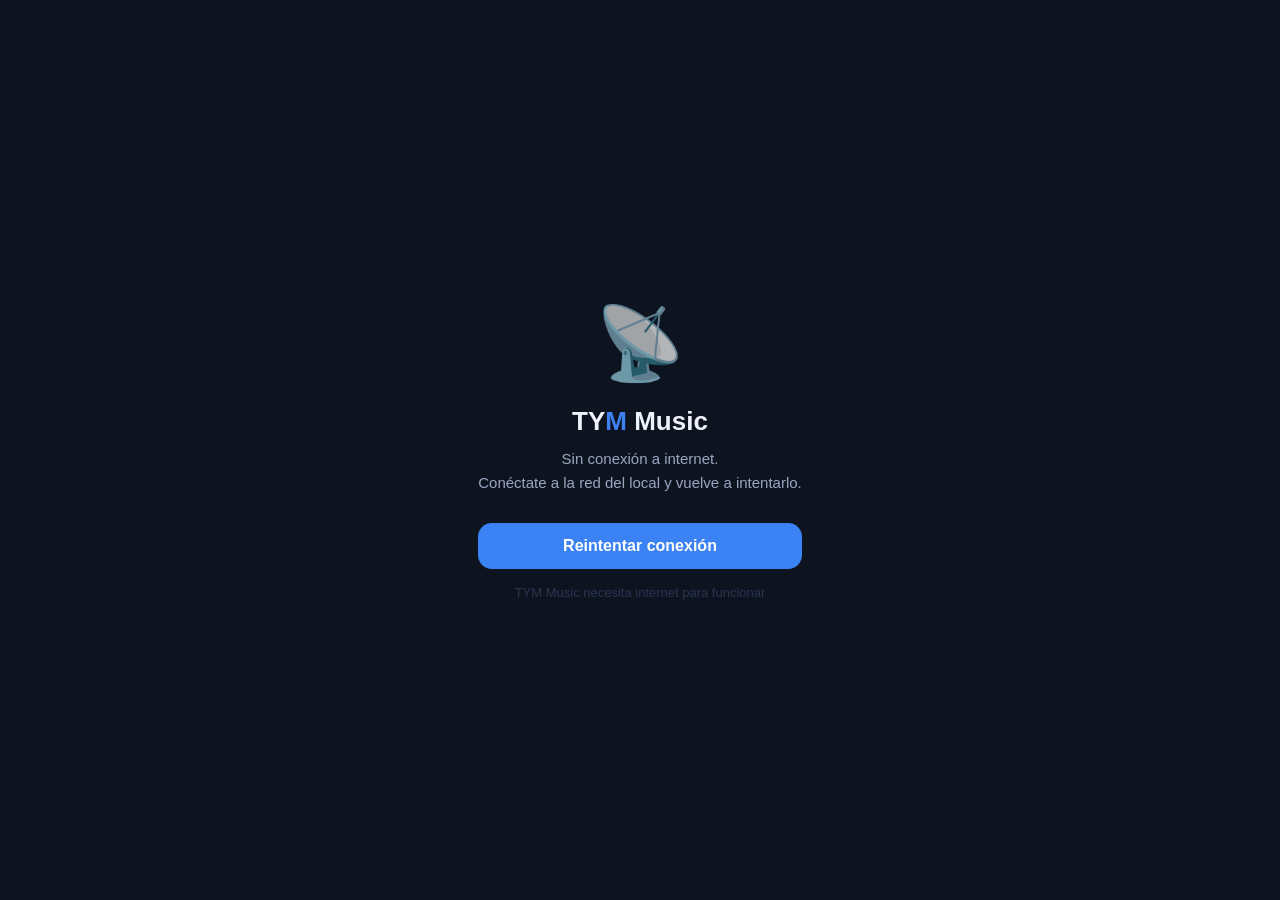
<file: app/static/offline.html>
<!DOCTYPE html>
<html lang="es">
<head>
<meta charset="utf-8">
<meta name="viewport" content="width=device-width, initial-scale=1, maximum-scale=1">
<meta name="theme-color" content="#0e1320">
<title>TYM Music — Sin conexión</title>
<style>
*{box-sizing:border-box;margin:0;padding:0}
html,body{height:100%;background:#0e1320;color:#eef2fb;
  font-family:-apple-system,BlinkMacSystemFont,"Segoe UI",Roboto,Arial,sans-serif;
  display:flex;align-items:center;justify-content:center;text-align:center;padding:24px}
.box{max-width:340px;width:100%}
.icon{font-size:72px;margin-bottom:20px;opacity:.7}
h1{font-size:26px;font-weight:800;margin-bottom:10px}
h1 b{color:#3b82f6}
p{color:#9aa7c2;font-size:15px;line-height:1.6;margin-bottom:28px}
button{display:block;width:100%;padding:14px;border:none;border-radius:14px;
  background:#3b82f6;color:#fff;font-size:16px;font-weight:700;cursor:pointer;
  touch-action:manipulation}
button:active{opacity:.85}
.small{margin-top:16px;font-size:13px;color:#2a3550}
</style>
</head>
<body>
<div class="box">
  <div class="icon">📡</div>
  <h1>TY<b>M</b> Music</h1>
  <p>Sin conexión a internet.<br>Conéctate a la red del local y vuelve a intentarlo.</p>
  <button onclick="location.reload()">Reintentar conexión</button>
  <div class="small">TYM Music necesita internet para funcionar</div>
</div>
</body>
</html>
</file>
